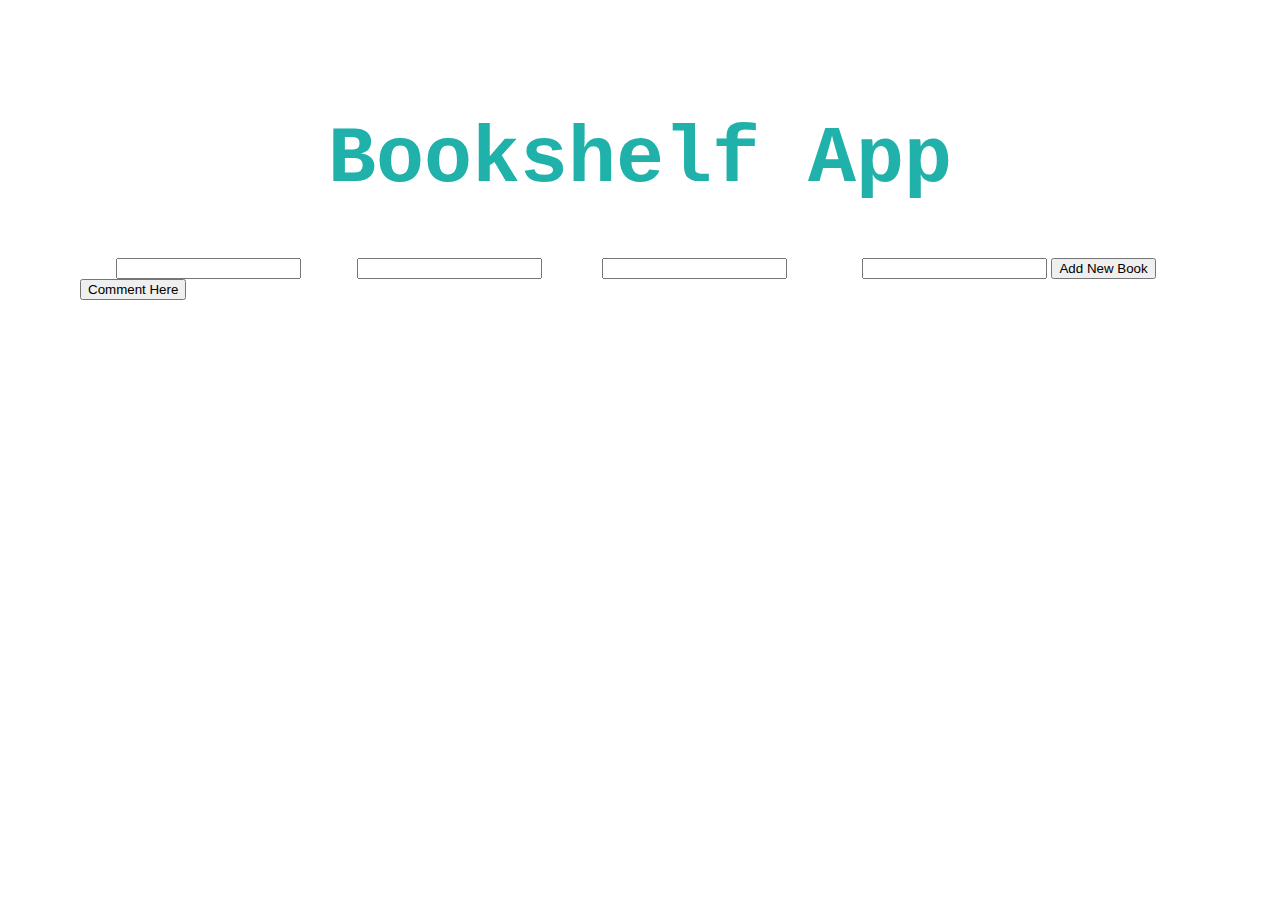
<file: index.html>
<!DOCTYPE html>
<html lang="en">
  <head>
    <title>Bookshelf App</title>
    <link rel="stylesheet" href="style.css" />
    <script defer src="book.js"></script>
    <script defer src="Booklist.js"></script>
    <script defer src="index.js"></script>
  </head>
  

  <body>
    <header>
      <nav class="anchor">
        <a href="about.html">About</a>
        <a href="contact.html">Contact</a>
    </nav>
    </header>
    <h1>Bookshelf App</h1>
   
    <main>
      <placeholder >Title</placeholder>
      <input id = "title"/>
      <placeholder>Author</placeholder>
      <input id = "author"/>
      <placeholder>Subject</placeholder>
      <input id = "subject"/>
      <placeholder>Language</placeholder>
      <input id = "language"/>
      <button id="add">Add New Book</button>
        <section class ="booklist"></section>
            
      <button id = "comment"> Comment Here</button>
    </main>



  </body>
</html>
</file>
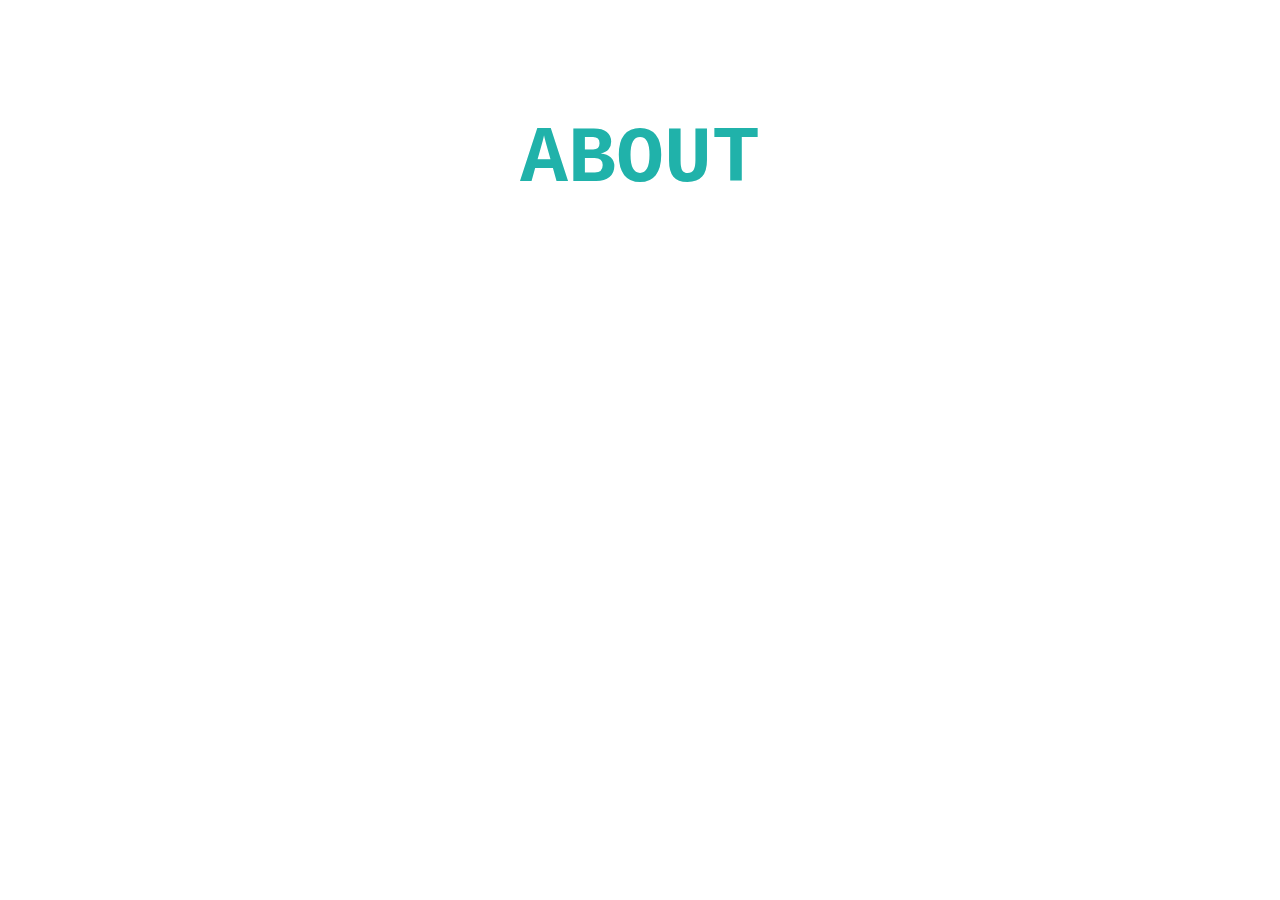
<file: about.html>
<!DOCTYPE html>
<html lang="en">
<head>
  
    <title>Document</title>
    <link rel="stylesheet" href="style.css" />

</head>
<body>
    <header>
        <nav class="anchor">
            <a href="index.html">Home</a>
            <a href="about.html">About</a>
            <a href="contact.html">Contact</a>
        </nav>
    </header>
    <h1>ABOUT</h1>
</body>
</html>
</file>
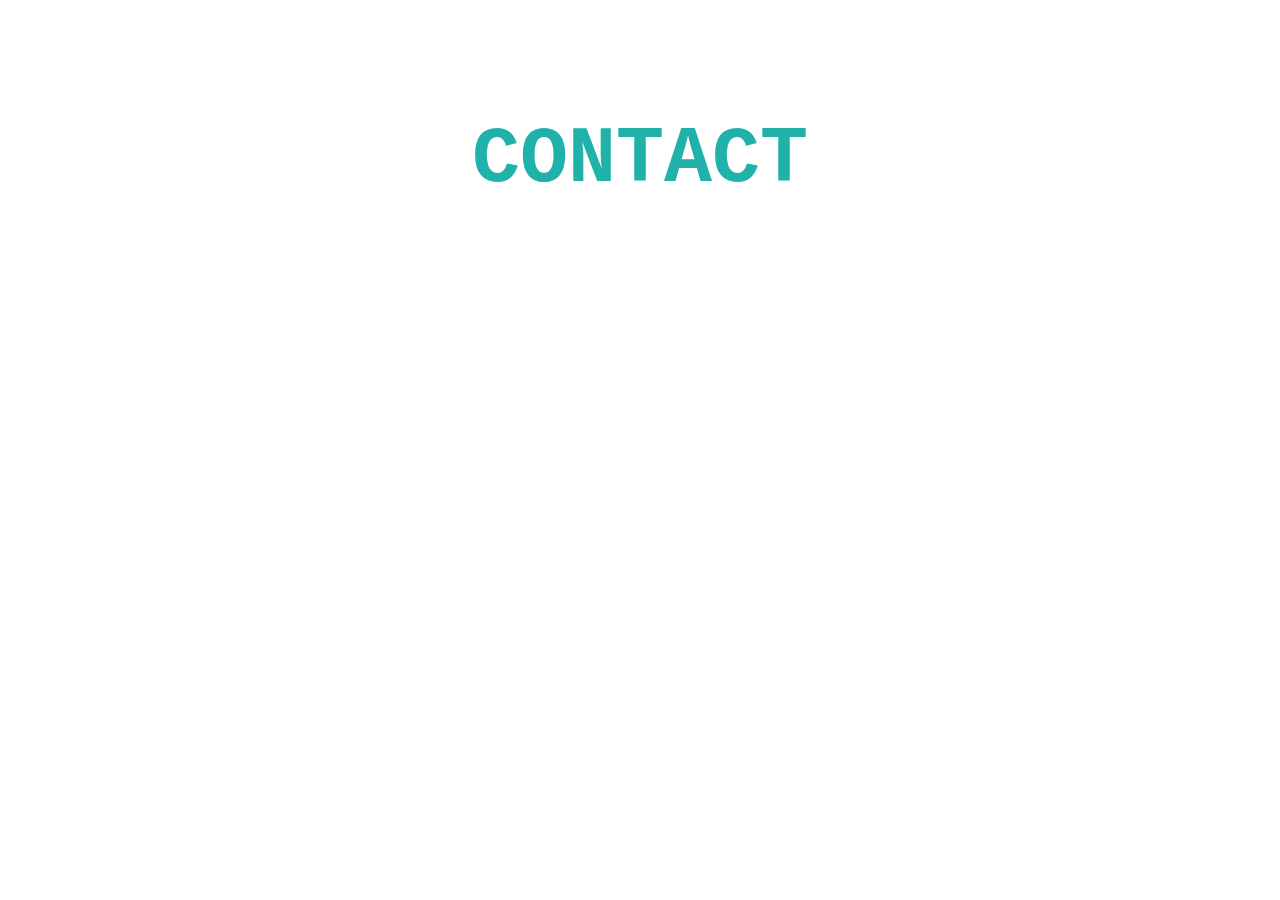
<file: contact.html>
<!DOCTYPE html>
<html lang="en">
<head>
    
    <title>Document</title>
    <link rel="stylesheet" href="style.css" />
</head>
<body>
    <header>
        <nav class="anchor">
            <a href="index.html">Home</a>
            <a href="about.html">About</a>
            <a href="contact.html">Contact</a>
        </nav>
    </header>
    <h1>CONTACT</h1>
</body>
</html>
</file>
<file: style.css>
body{
    align-items: center;
    font-weight:bolder;
    margin:0;
    color:white;
    background-image: url(https://thumbs.dreamstime.com/b/old-book-flying-letters-magic-light-background-bookshelf-library-ancient-books-as-symbol-knowledge-history-218640948.jpg)
}
header{
    
    text-align:center;
}


.eachBook{
    width:400px;
    color:lightgreen;
}

.booklist{
    display:flex;
    flex-wrap:wrap;
    padding-left: 70px;


}
h1{
    font-family:'Courier New', Courier, monospace;
    font-size:80px;
    color:lightseagreen;
    text-align: center;
}

header{
    height:60px;
    display:flex;
    justify-content:space-between;
    align-items:center;

 
   
}

.anchor{

    display:flex;
    justify-content:space-evenly;
    align-items:center;
    
}
 
  a{   
     text-decoration:none;
    color:white;
    font-size:25px;
    margin:0 1rem;  
  }

main{
    padding-left: 80px;
    align-items: center;
}
</file>
